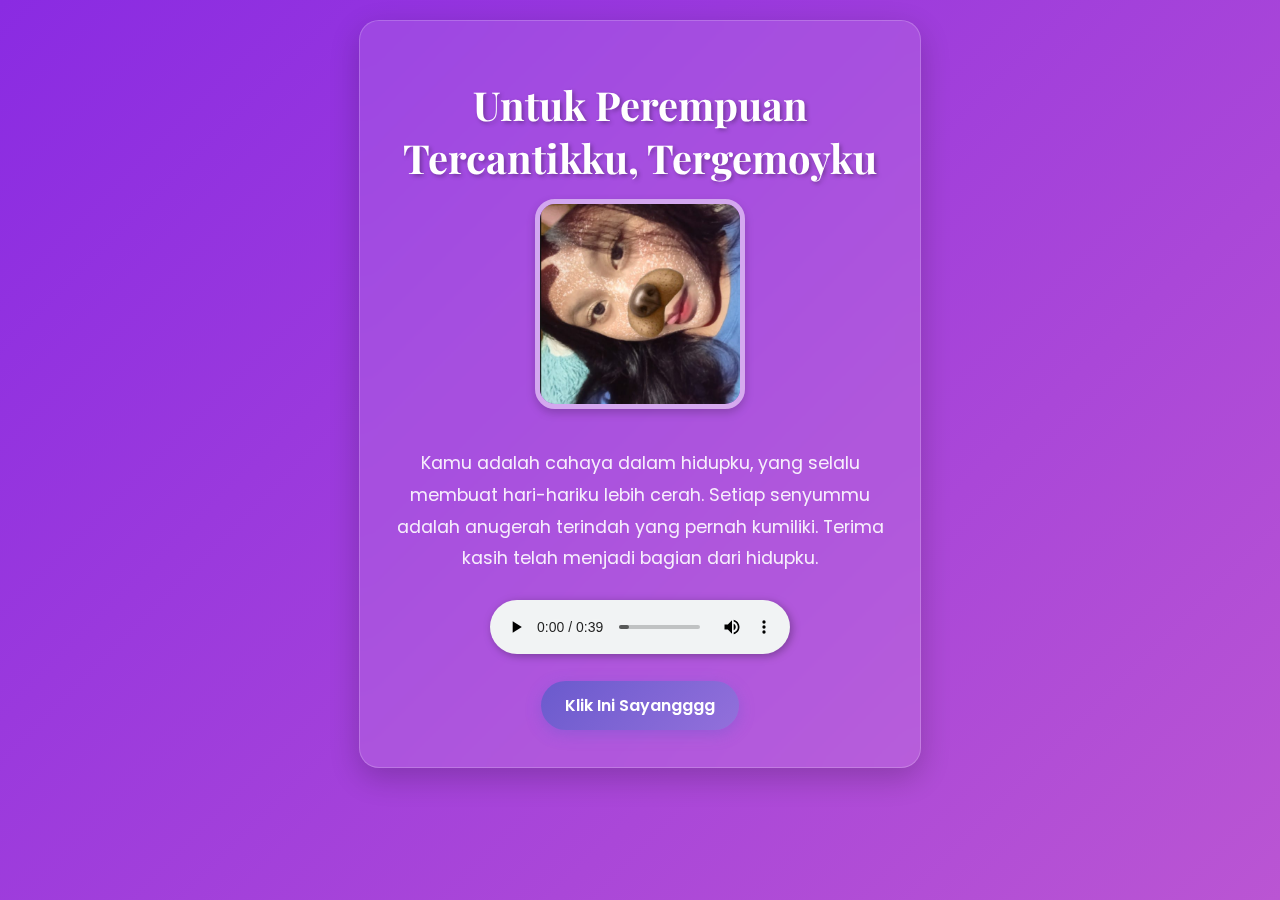
<file: index.html>
<!DOCTYPE html>
<html lang="id">
<head>
    <meta charset="UTF-8">
    <meta name="viewport" content="width=device-width, initial-scale=1.0">
    <title>Untuk Perempuan Tercantikku, Tergemoyku</title>
    <link rel="stylesheet" href="melanifa.css">
    <link href="https://fonts.googleapis.com/css2?family=Playfair+Display:wght@400;700&family=Poppins:wght@300;400;600&display=swap" rel="stylesheet">
</head>
<body>
    <div class="container">
        <h1>Untuk Perempuan Tercantikku, Tergemoyku</h1>
        <img src="melll.jpg" alt="Melanifa Cahya Putri" class="profile-image">
        <p>
            Kamu adalah cahaya dalam hidupku, yang selalu membuat hari-hariku lebih cerah. 
            Setiap senyummu adalah anugerah terindah yang pernah kumiliki. 
            Terima kasih telah menjadi bagian dari hidupku.
        </p>
        <audio controls autoplay loop>
            <source src="mell.mp3" type="audio/mpeg">
            Browser Anda tidak mendukung elemen audio.
        </audio>
        <!-- Tombol untuk menuju halaman ke-2 -->
        <a href="mell.html" class="button">Klik Ini Sayangggg </a>
    </div>
</body>
</html>
</file>
<file: melanifa.css>
/* General Styles */
body {
    font-family: 'Poppins', sans-serif;
    background: linear-gradient(135deg, #8a2be2 0%, #ba55d3 100%);
    color: #fff;
    margin: 0;
    padding: 0;
    display: flex;
    justify-content: center;
    align-items: flex-start; /* Diubah ke flex-start agar bisa scroll */
    min-height: 100vh;
    overflow-y: auto; /* Memungkinkan scroll vertikal */
}

.container {
    text-align: center;
    background: rgba(255, 255, 255, 0.1);
    padding: 30px;
    border-radius: 20px;
    backdrop-filter: blur(10px);
    box-shadow: 0 10px 30px rgba(0, 0, 0, 0.2);
    animation: fadeIn 2s ease-in-out;
    max-width: 500px;
    width: 90%;
    border: 1px solid rgba(255, 255, 255, 0.2);
    margin: 20px 0; /* Margin atas dan bawah untuk container */
}

h1 {
    font-family: 'Playfair Display', serif;
    font-size: 2.5rem;
    color: #fff;
    margin-bottom: 15px;
    animation: slideIn 1.5s ease-in-out;
    text-shadow: 2px 2px 4px rgba(0, 0, 0, 0.3);
}

.profile-image {
    width: 200px;
    height: 200px;
    border-radius: 20px;
    border: 5px solid rgba(255, 255, 255, 0.5);
    margin-bottom: 15px;
    animation: zoomIn 2s ease-in-out;
    object-fit: cover;
    transition: transform 0.5s ease, border-color 0.5s ease;
    box-shadow: 0 4px 10px rgba(0, 0, 0, 0.2);
}

p {
    font-size: 1.1rem;
    line-height: 1.8;
    color: rgba(255, 255, 255, 0.9);
    animation: fadeIn 3s ease-in-out;
    margin-bottom: 15px;
}

.additional-content {
    margin-top: 20px;
}

.additional-content h2 {
    font-size: 2rem;
    color: #fff;
    margin-bottom: 15px;
    text-shadow: 2px 2px 4px rgba(0, 0, 0, 0.3);
}

.content-image {
    width: 100%;
    max-width: 300px;
    border-radius: 15px;
    margin-bottom: 15px;
    box-shadow: 0 4px 10px rgba(0, 0, 0, 0.2);
}

audio {
    margin-top: 10px;
    width: 100%;
    max-width: 300px;
    outline: none;
    filter: drop-shadow(2px 2px 4px rgba(0, 0, 0, 0.3));
}

/* Button Styles */
.button {
    display: inline-block;
    margin-top: 20px;
    padding: 12px 24px;
    font-size: 1rem;
    font-weight: 600;
    color: #fff;
    background: linear-gradient(135deg, #6a5acd, #9370db);
    border: none;
    border-radius: 25px;
    text-decoration: none;
    box-shadow: 0 4px 15px rgba(106, 90, 205, 0.4);
    transition: all 0.3s ease;
    position: relative;
    overflow: hidden;
}

.button::after {
    content: '';
    position: absolute;
    top: 50%;
    left: 50%;
    width: 300%;
    height: 300%;
    background: rgba(255, 255, 255, 0.2);
    transform: translate(-50%, -50%) rotate(45deg);
    transition: all 0.5s ease;
    opacity: 0;
}

.button:hover {
    transform: translateY(-3px);
    box-shadow: 0 6px 20px rgba(106, 90, 205, 0.6);
}

.button:hover::after {
    opacity: 1;
    width: 100%;
    height: 100%;
}

.button:active {
    transform: translateY(0);
    box-shadow: 0 4px 15px rgba(106, 90, 205, 0.4);
}

/* Animations */
@keyframes fadeIn {
    from {
        opacity: 0;
    }
    to {
        opacity: 1;
    }
}

@keyframes slideIn {
    from {
        transform: translateY(-50px);
        opacity: 0;
    }
    to {
        transform: translateY(0);
        opacity: 1;
    }
}

@keyframes zoomIn {
    from {
        transform: scale(0.5);
        opacity: 0;
    }
    to {
        transform: scale(1);
        opacity: 1;
    }
}

/* Hover Effects */
.profile-image:hover {
    transform: scale(1.05);
    border-color: rgba(255, 255, 255, 0.8);
    box-shadow: 0 6px 15px rgba(0, 0, 0, 0.3);
}

audio:hover {
    filter: brightness(1.2) drop-shadow(2px 2px 6px rgba(0, 0, 0, 0.4));
}
</file>
